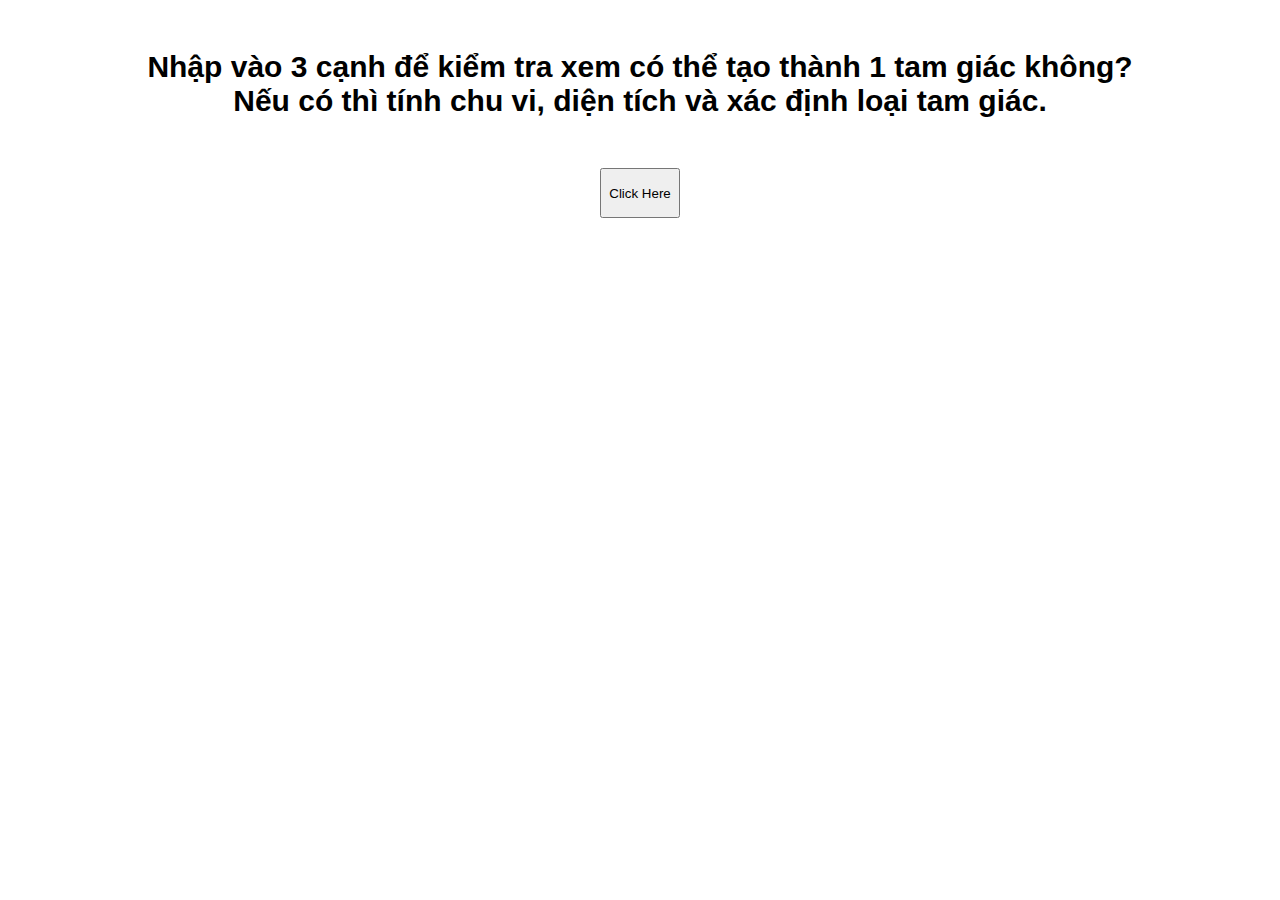
<file: CheckTriangle/index.html>
<!DOCTYPE html>
<html lang="en">
<head>
    <meta charset="UTF-8">
    <title>Title</title>
    <link rel="stylesheet" href="css/style.css">
</head>
<body>
<div>
    Nhập vào 3 cạnh để kiểm tra xem có thể tạo thành 1 tam giác không?
    <br>
    Nếu có thì tính chu vi, diện tích và xác định loại tam giác.
    <br>
    <button type="button" onclick="solveTriangle()">Click Here</button>
</div>
<script src="js/my-js.js"></script>
</body>
</html>
</file>
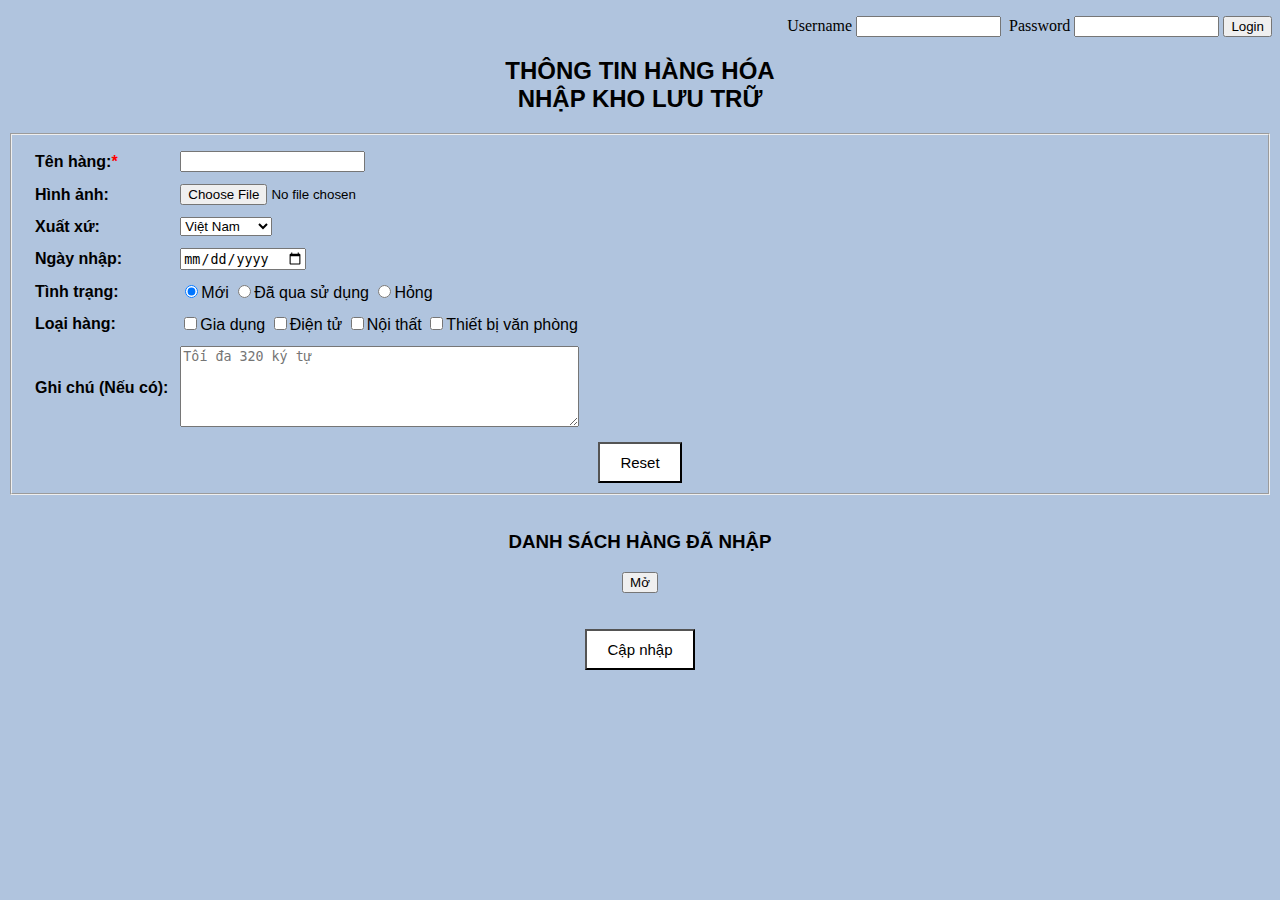
<file: ItemForm/index.html>
<!DOCTYPE html>
<html lang="en">
<head>
    <meta charset="UTF-8">
    <title>Thông tin hàng hóa</title>
    <link rel="stylesheet" href="css/style.css">
</head>
<body style="background-color: lightsteelblue">
<form action="itemform.html" method="post">
    <p style="text-align: right">
        Username <input type="text" size="15">&nbsp&nbspPassword <input type="password" size="15">&nbsp<input
            type="button" value="Login"></p>
</form>
<h2 class="fontall" style="text-align: center">THÔNG TIN HÀNG HÓA<br>NHẬP KHO LƯU TRỮ</h2>

<form class="fontall" action="itemform.html" method="get">
    <fieldset>
        <table style="border-spacing: 10px">
            <tr>
                <td><b>Tên hàng:<span style="color: red">*</span></b></td>
                <td><input type="text" name="Name" required></td>
            </tr>
            <tr>
                <td><b>Hình ảnh:</b></td>
                <td><input type="file" name="image" value="files"/></td>
            </tr>
            <tr>
                <td><b>Xuất xứ:</b></td>
                <td><select name="VN">
                    <option value="VN">Việt Nam</option>
                    <option value="TQ">Trung Quốc</option>
                    <option value="MY">Mỹ</option>
                    <option value="NB">Nhật Bản</option>
                    <option value="TL">Thái Lan</option>
                    <option value="HQ">Hàn Quốc</option>
                </select></td>
            </tr>
            <tr>
                <td><b>Ngày nhập:</b></td>
                <td><input type="date"></td>
            </tr>
            <tr>
                <td><b>Tình trạng:</b></td>
                <td><input type="radio" name="status" value="New" checked/>Mới
                    <input type="radio" name="status" value="Used">Đã qua sử dụng
                    <input type="radio" name="status" value="broken">Hỏng
                </td>
            </tr>
            <tr>
                <td><b>Loại hàng:</b></td>
                <td><input type="checkbox" name="type" value="homeuse"/>Gia dụng
                    <input type="checkbox" name="type" value="electric"/>Điện tử
                    <input type="checkbox" name="type" value="decor"/>Nội thất
                    <input type="checkbox" name="type" value="office"/>Thiết bị văn phòng
                </td>
            </tr>
            <tr>
                <td><b>Ghi chú (Nếu có):</b></td>
                </b>
                <td><textarea name="note" cols="47" rows="5" maxlength="320" placeholder="Tối đa 320 ký tự"></textarea>
                </td>
            </tr>
        </table>
        <div style="text-align: center">
            <input type="reset" class="button" value="Reset"/>
        </div>
    </fieldset>
    <br>
    <div style="text-align: center">
        <h3>DANH SÁCH HÀNG ĐÃ NHẬP</h3>
        <input type="button" id="bttt" value="Mở" onclick="toggleButton()"/>
        <br><br>
        <table class="table" id="form">
            <tr>
                <th class="border">Tên hàng</th>
                <th class="border">Xuất xứ</th>
                <th class="border">Tình trạng</th>
                <th class="border">Loại hàng</th>
                <th class="border">Thao tác</th>
            </tr>
            <tr>
                <td class="tenhang">Nồi cơm Xiaomi</td>
                <td class="border">Trung Quốc</td>
                <td class="border">Mới</td>
                <td class="border">Gia dụng, Điện tử</td>
                <td class="border">Sửa | Xóa</td>
            </tr>
            <tr>
                <td class="tenhang">SAMSUNG Note 9</td>
                <td class="border">Hàn Quốc</td>
                <td class="border">Đã qua sử dụng</td>
                <td class="border">Điện tử</td>
                <td class="border">Sửa | Xóa</td>
            </tr>
            <tr>
                <td class="tenhang">Monitor BenQ 2411P</td>
                <td class="border">Trung Quốc</td>
                <td class="border">Hỏng</td>
                <td class="border">Điện tử</td>
                <td class="border">Sửa | Xóa</td>
            </tr>
            <tr>
                <td class="tenhang">Đèn LED thông minh Xiami</td>
                <td class="border">Trung Quốc</td>
                <td class="border">Mới</td>
                <td class="border">Gia dụng, Thiết bị văn phòng</td>
                <td class="border">Sửa | Xóa</td>
            </tr>
        </table>
    </div>
    <br>
    <div style="text-align: center">
        <input type="submit" class="button" value="Cập nhập" onclick="confirm('Bạn chắc chắn chứ?')"/>
    </div>
    <input type="hidden" value="abc">
</form>
<script src="js/my-js.js"></script>
</body>
</html>
</file>
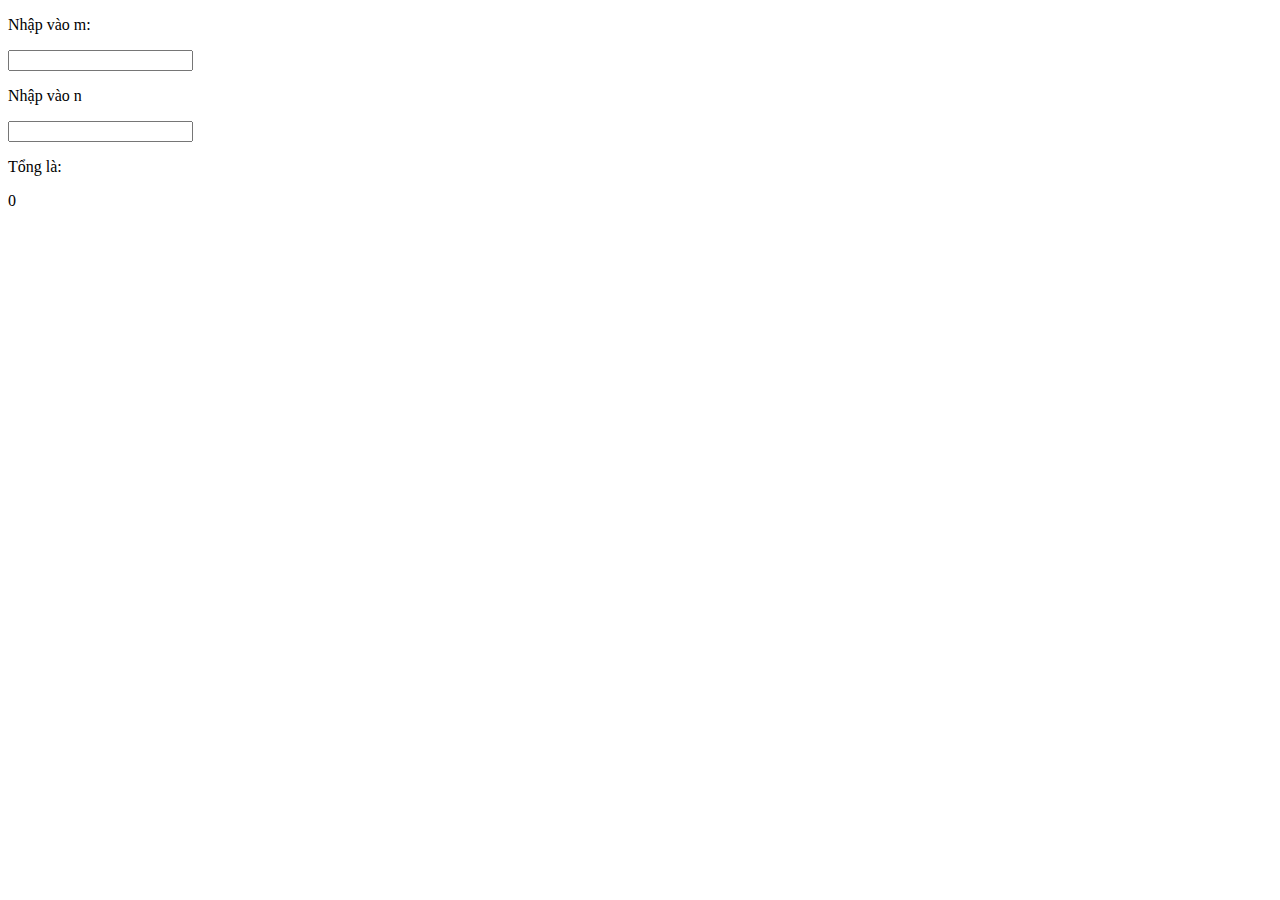
<file: PrimeNumber/index.html>
<!DOCTYPE html>
<html lang="en">
<head>
    <meta charset="UTF-8">
    <title>Title</title>
</head>
<body>
<div>
    <p>Nhập vào m:</p>
    <input type="text" id="m" onkeyup="calSum()">
    <br>
    <p>Nhập vào n</p>
    <input type="text" id="n" onkeyup="calSum()">
    <br>
    <p>Tổng là:</p>
    <span id ="sum">0</span>
</div>
<script src="js/my-js.js"></script>
</body>
</html>
</file>
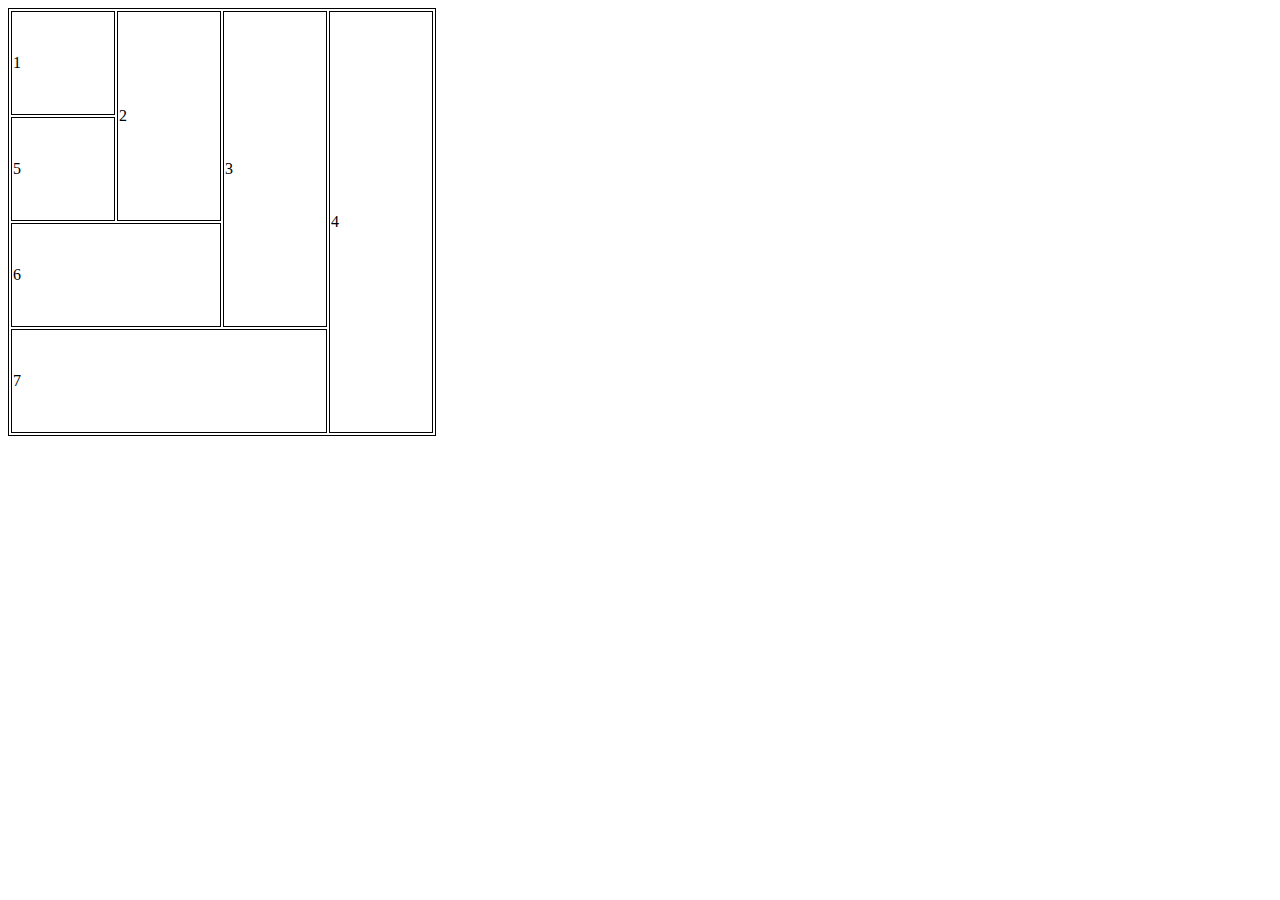
<file: TablePractice/tablepractice.html>
<!DOCTYPE html>
<html lang="en">
<head>
    <meta charset="UTF-8">
    <style>
        table {
            border: 1px solid black;
        }

        td {
            width: 100px;
            height: 100px;
            border: 1px solid black;
        }
    </style>
    <title>Table Advance</title>
</head>
<body>
<table>
    <tr>
        <td>1</td>
        <td rowspan="2">2</td>
        <td rowspan="3">3</td>
        <td rowspan="4">4</td>
    </tr>
    <tr>
        <td>5</td>
    </tr>
    <tr>
        <td colspan="2">6</td>
    </tr>
    <tr>
        <td colspan=3>7</td>
    </tr>
</table>
</body>
</html>
</file>
<file: CheckTriangle/css/style.css>
div {
    font-family: Arial, sans-serif;
    font-size: 30px;
    font-weight: bold;
    text-align: center;
    margin: 50px;
}

button {
    width: 80px;
    height: 50px;
    margin: 50px;
}
</file>
<file: ItemForm/css/style.css>
.fontall {
    font-family: Arial, sans-serif;
}

.table {
    border: 1px solid black;
}

.border {
    width: 500px;
    height: 50px;
    border: 1px solid black;
    padding: 2px;
}

.tenhang {
    text-align: left;
    width: 500px;
    height: 50px;
    border: 1px solid black;
    padding: 2px;
}

.button {
    text-align: center;
    background-color: white;
    padding: 10px 20px;
    color: black;
    cursor: pointer;
    font-size: 15px;
    display: inline-block;
}

#form {
    display: none;
}
</file>
